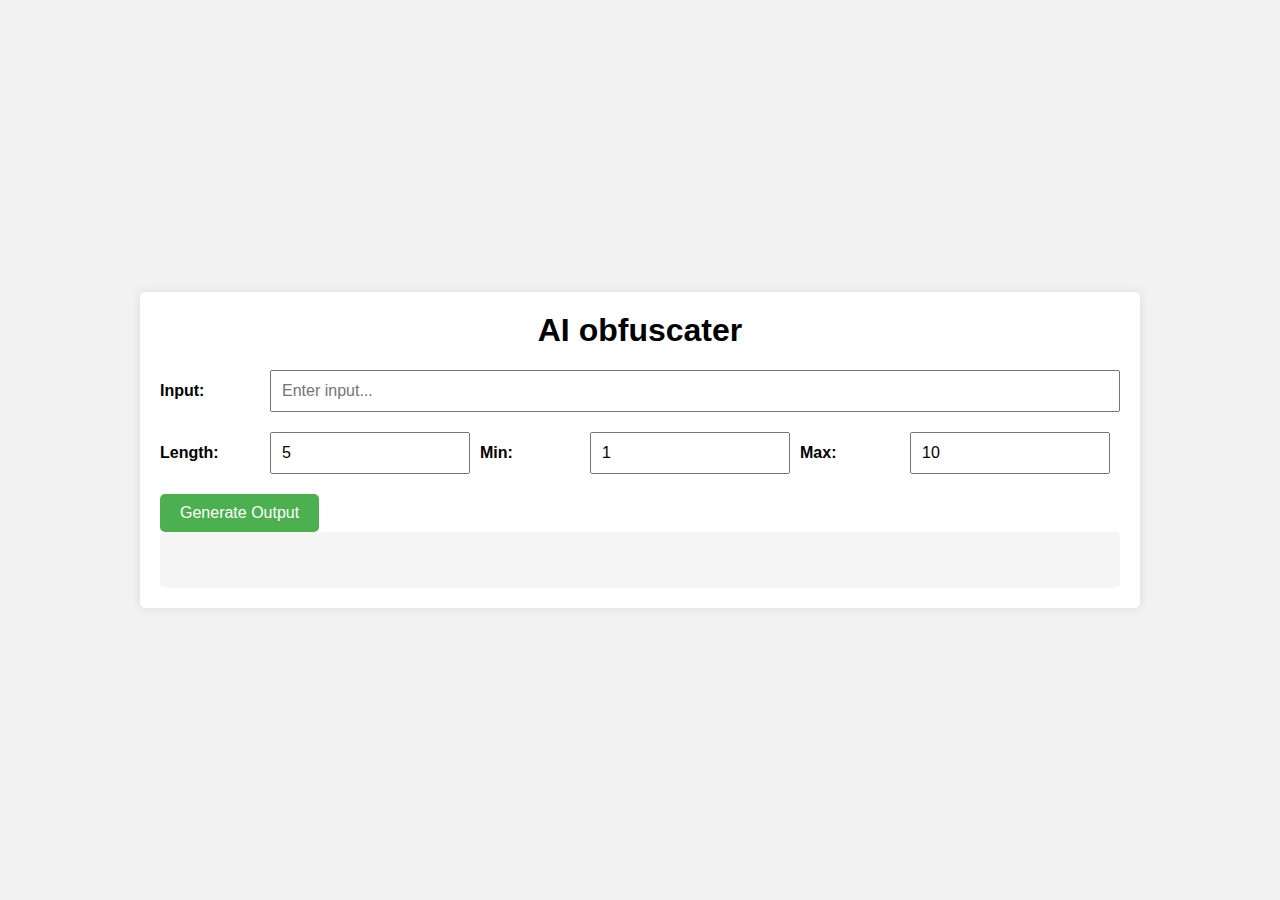
<file: Website-Projects/AI detection/AI obfuscator/index.html>
<!DOCTYPE html>
<html>
<head>
	<meta charset="UTF-8">
	<title>Simple Website</title>
	<link rel="stylesheet" type="text/css" href="style.css">
</head>
<body>
	<div class="container">
		<h1>AI obfuscater</h1>
		<div class="input-group">
			<label for="input">Input:</label>
			<input type="text" id="input" placeholder="Enter input...">
		</div>
		<div class="input-group">
			<label for="length">Length:</label>
			<input type="number" id="length" min="1" max="10" value="5">
			<label for="min">Min:</label>
			<input type="number" id="min" min="1" max="10" value="1">
			<label for="max">Max:</label>
			<input type="number" id="max" min="1" max="10" value="10">
		</div>
		<button class="btn" onclick="createOutput()">Generate Output</button>
		<div class="output">
			<p id="output"></p>
		</div>
	</div>
	<script src="script.js"></script>
</body>
</html>
</file>
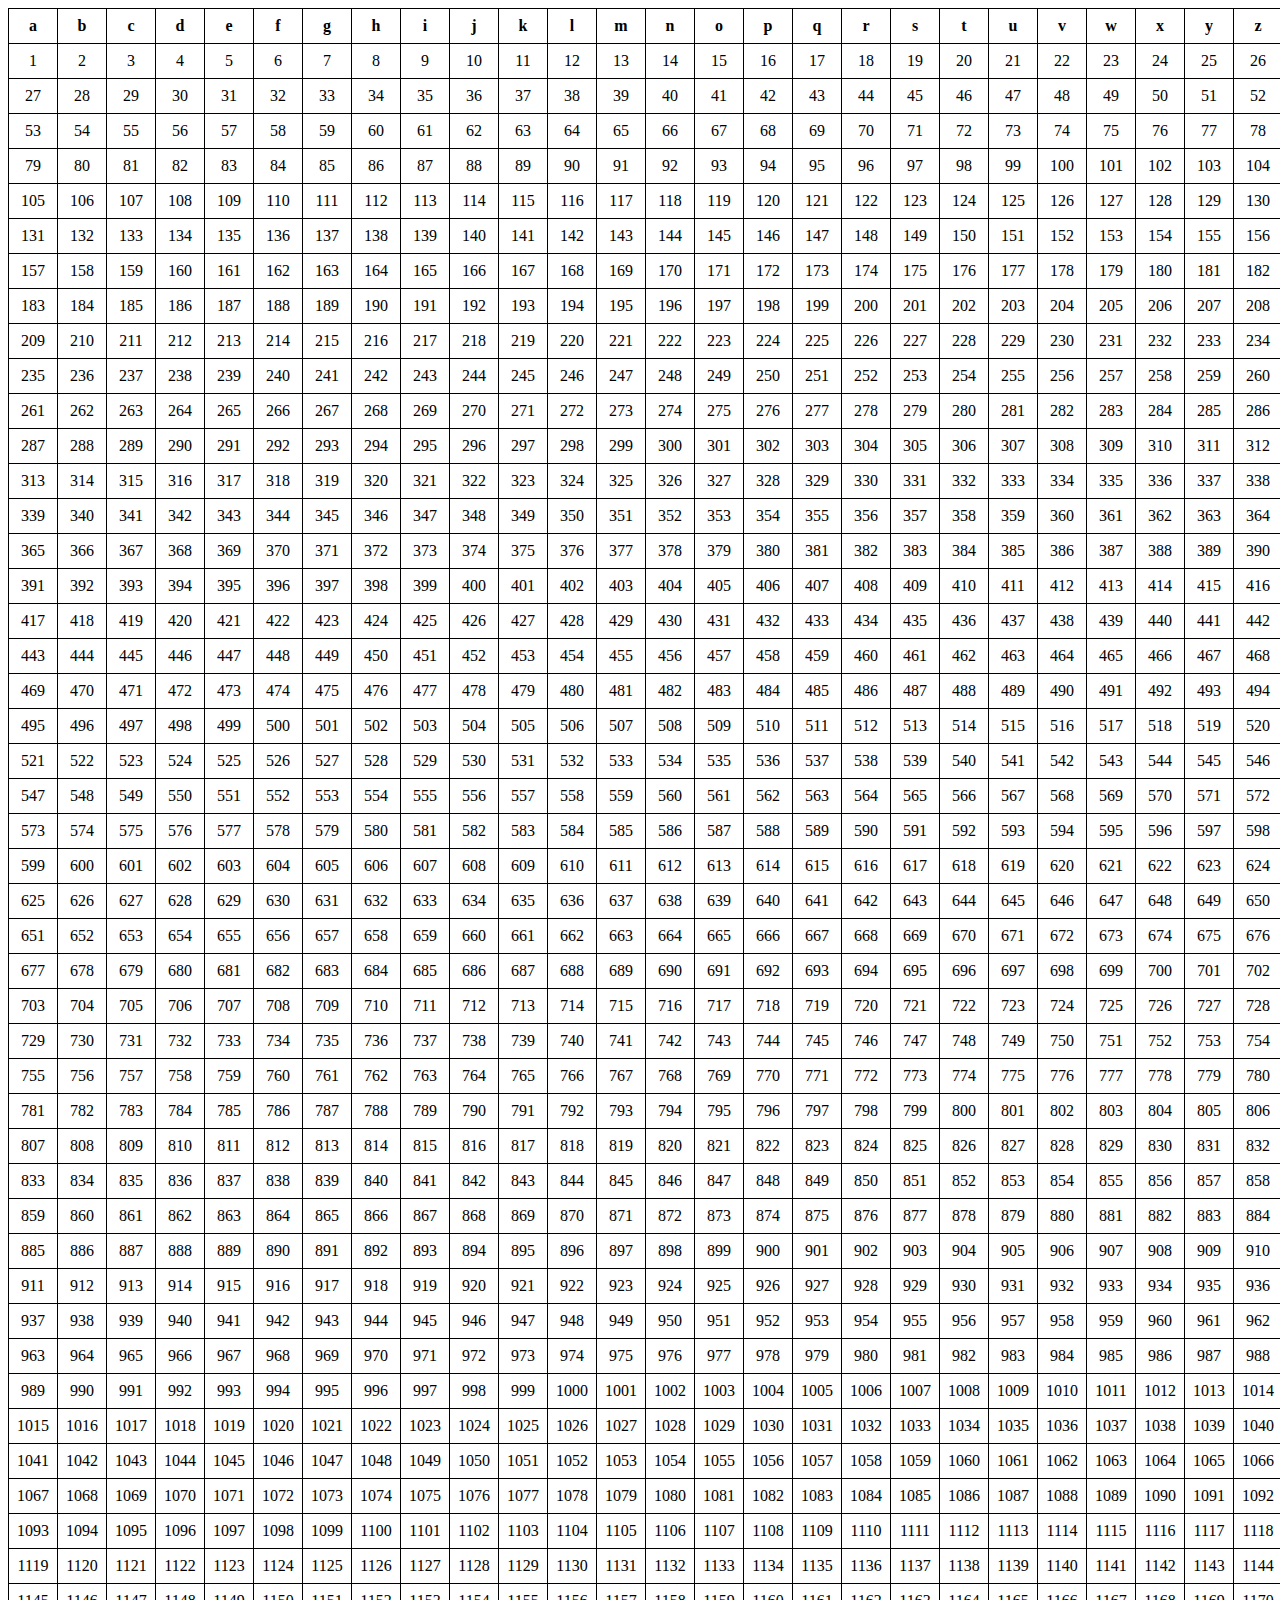
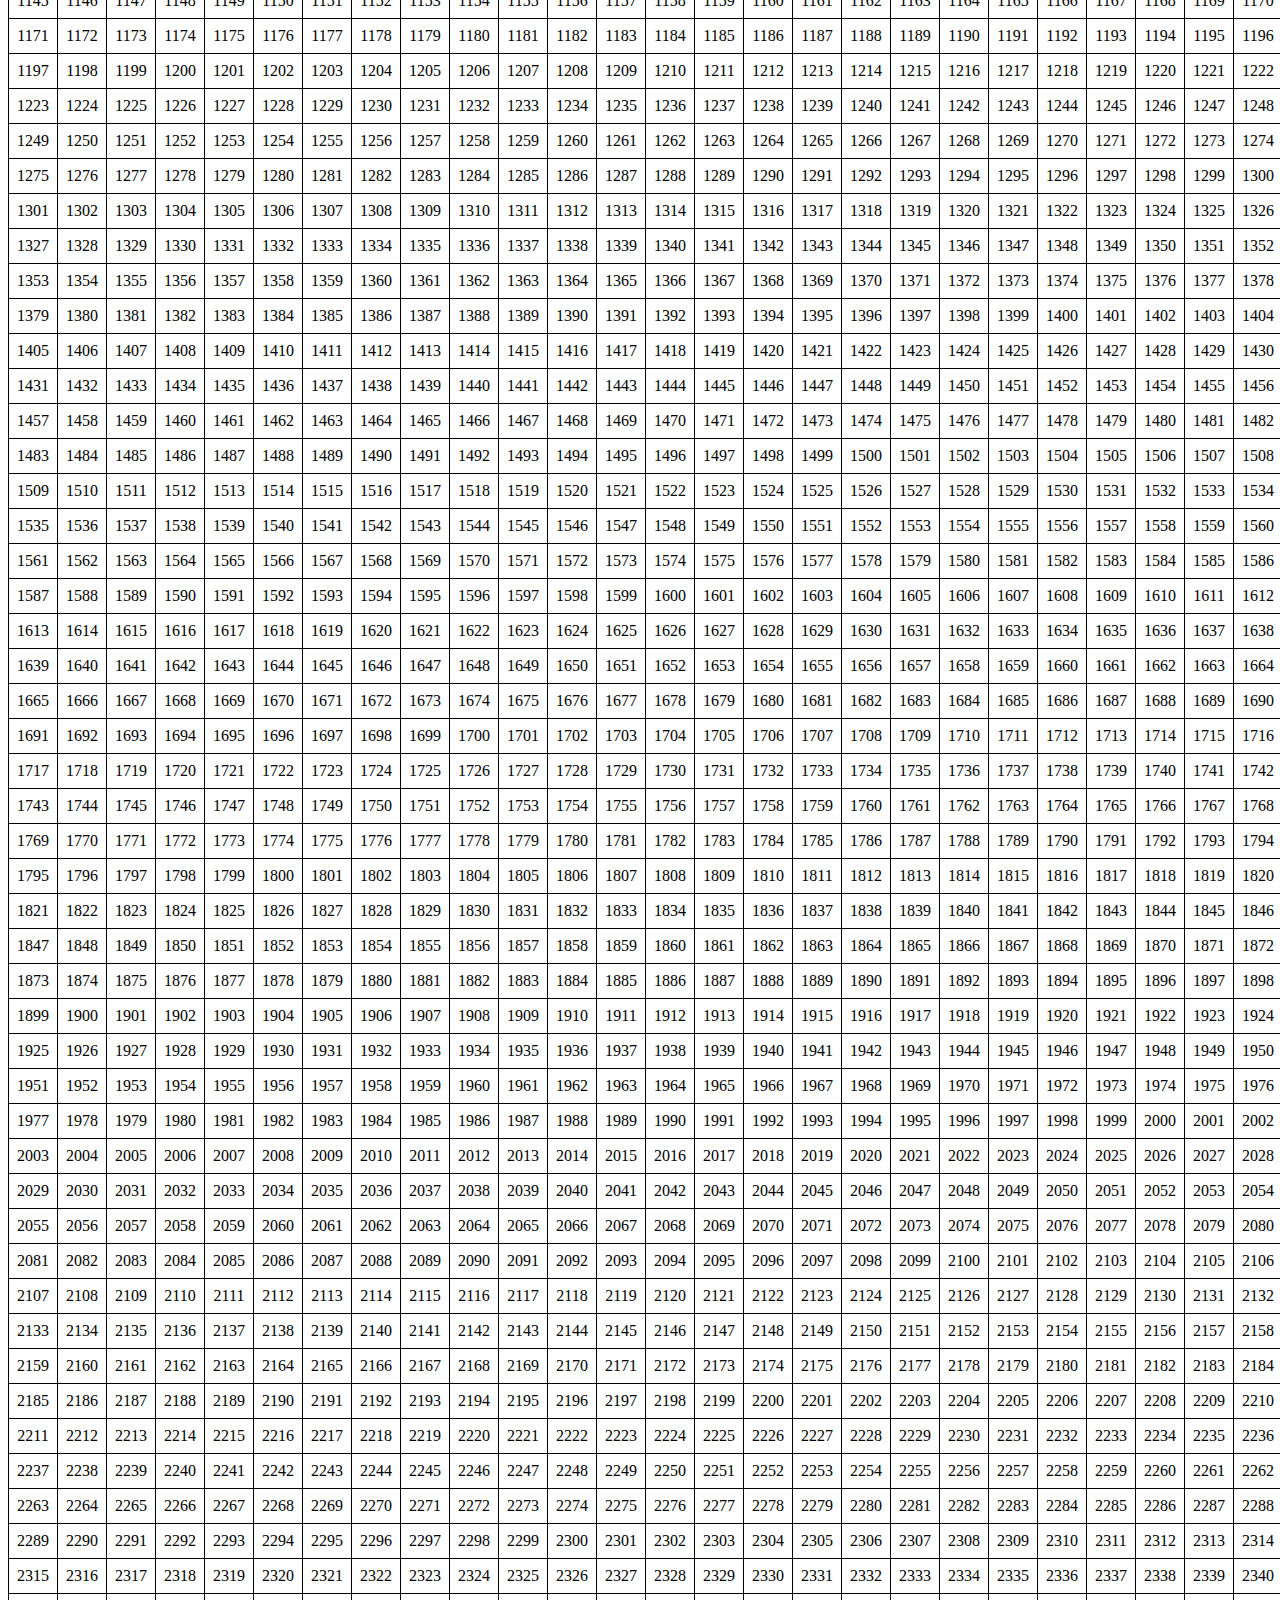
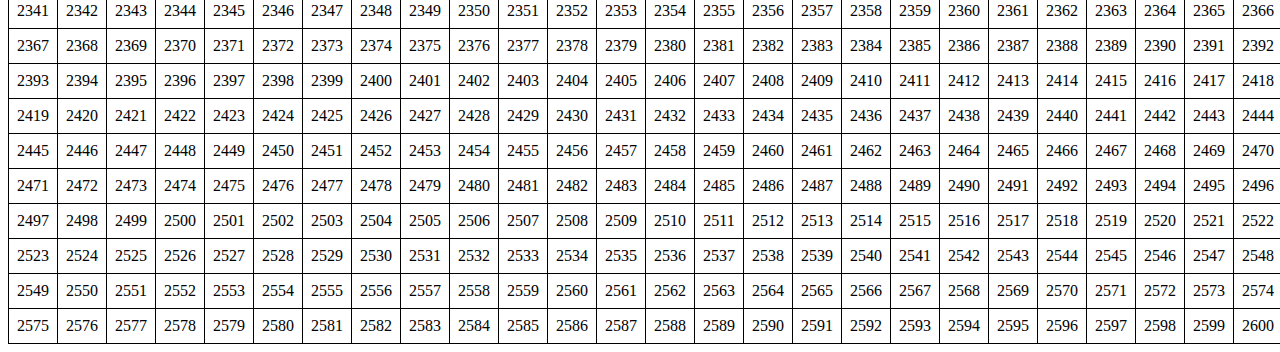
<file: Website-Projects/Ciphers/A1Z26 Cipher Graph/index.html>
<!DOCTYPE html>
<html>
    <head>
        <link rel="stylesheet" type="text/css" href="style.css">
    </head>
    <body>
        <table id="myTable">
            <thead>
                <tr id="headerRow"></tr>
            </thead>
            
             <tbody id="body"></tbody>
             
        </table>
        <script src="script.js"></script>
    </body>
</html>
</file>
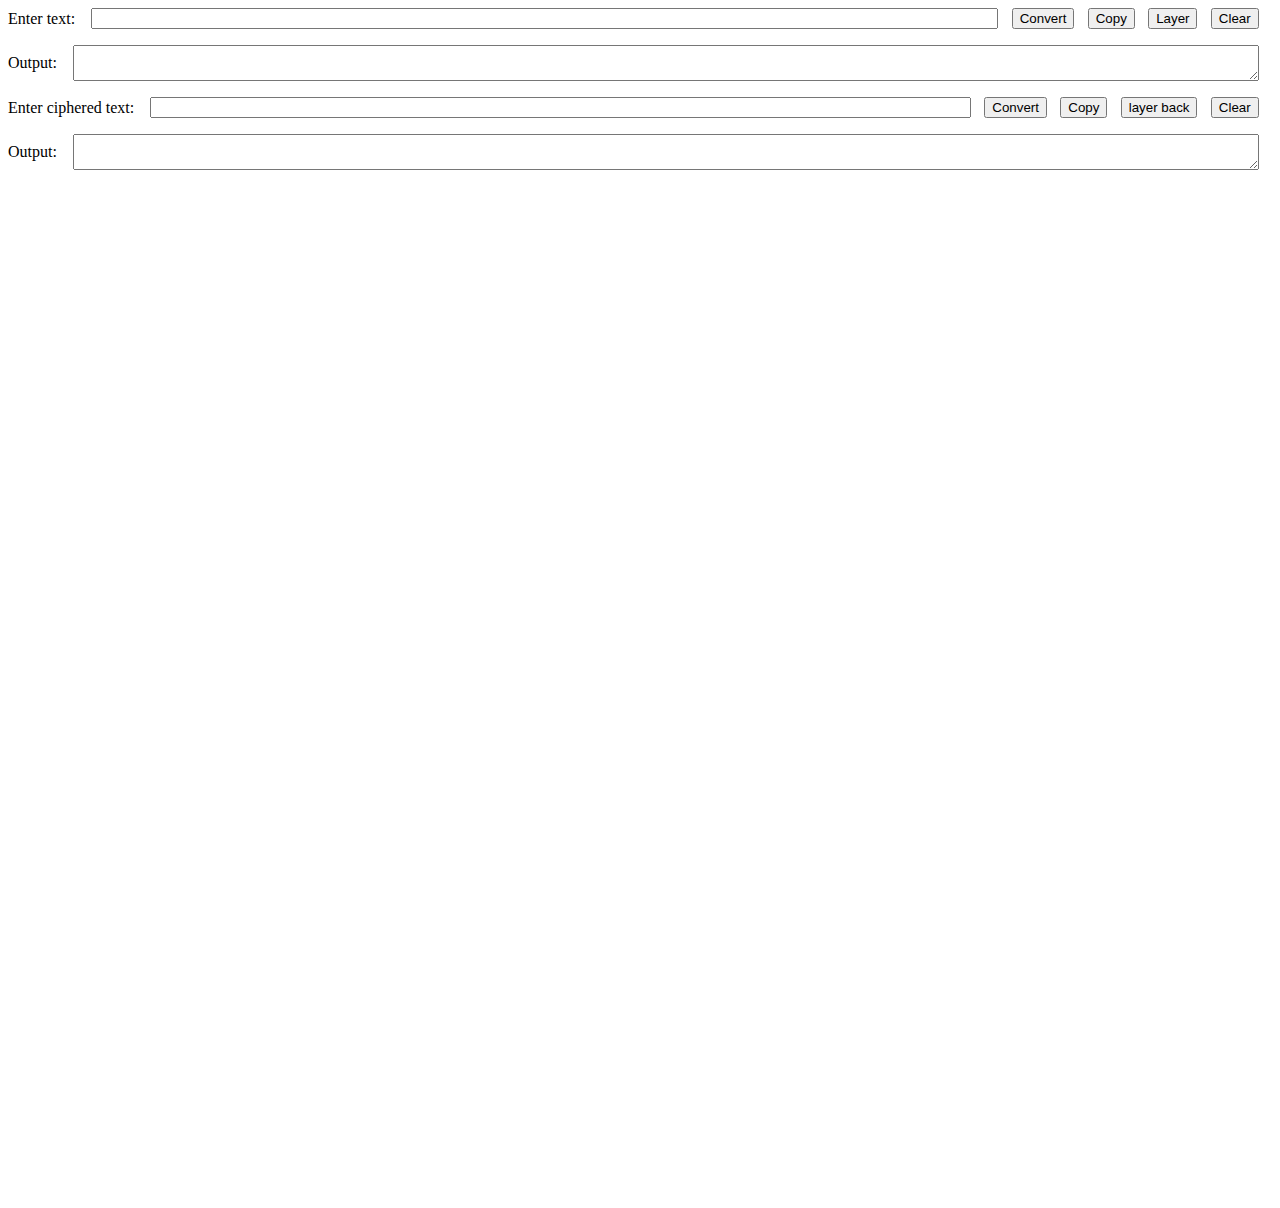
<file: Website-Projects/Ciphers/A1Z26 Cipher/index.html>
<!DOCTYPE html>
<html>
  <head>
    <meta charset="UTF-8">
    <title>Input to Number Converter</title>
    <link rel="stylesheet" type="text/css" href="style.css">
  </head>
  <body>

    <div class="input-box">
      <label for="input-text">Enter text:</label>
        <input type="text" id="input-text">
            <button onclick="convertInput()">Convert</button>
            <button onclick="copyText('output-text')">Copy</button>
            <button onclick="pasteText1('input-text','output-text')">Layer</button>
            <button onclick="clearInput()">Clear</button>

    </div>
    
    <div class="output-box">
      <label for="output-text">Output:</label>
      <textarea id="output-text" readonly></textarea>
    </div>
    
    <div class="input-box2">
      <label for="input-text2">Enter ciphered text:</label>
        <input type="text" id="input-text2">
            <button onclick="convertOutput()">Convert</button>
            <button onclick="copyText('input-text2')">Copy</button>
            <button onclick="pasteText2('input-text2','output-text2')">layer back</button>
            <button onclick="clearOutput()">Clear</button>

    </div>
    
    <div class="output-box2">
      <label for="output-text2">Output:</label>
      <textarea id="output-text2" readonly></textarea>
    </div>
    
    <script src="script.js"></script>
  
  </body>
</html>

    <!--
    // note 2/19/23 - prob around 10:00 pm
    The paste function that I wanted to include
    is blocked by DOMException permision policy
    I'm not sure how to handle that besides using
    local data in output and set the input text to the same
    
    // note 2/19/23 - 12:04 - changed paste into Layer feature
    doesn't fully work because of the convertion with numbers not
    being able to be layered back, otherwise, a fine work around.
    
    The layers break after the second time completly, the first
    is minor breaks
    -->
</file>
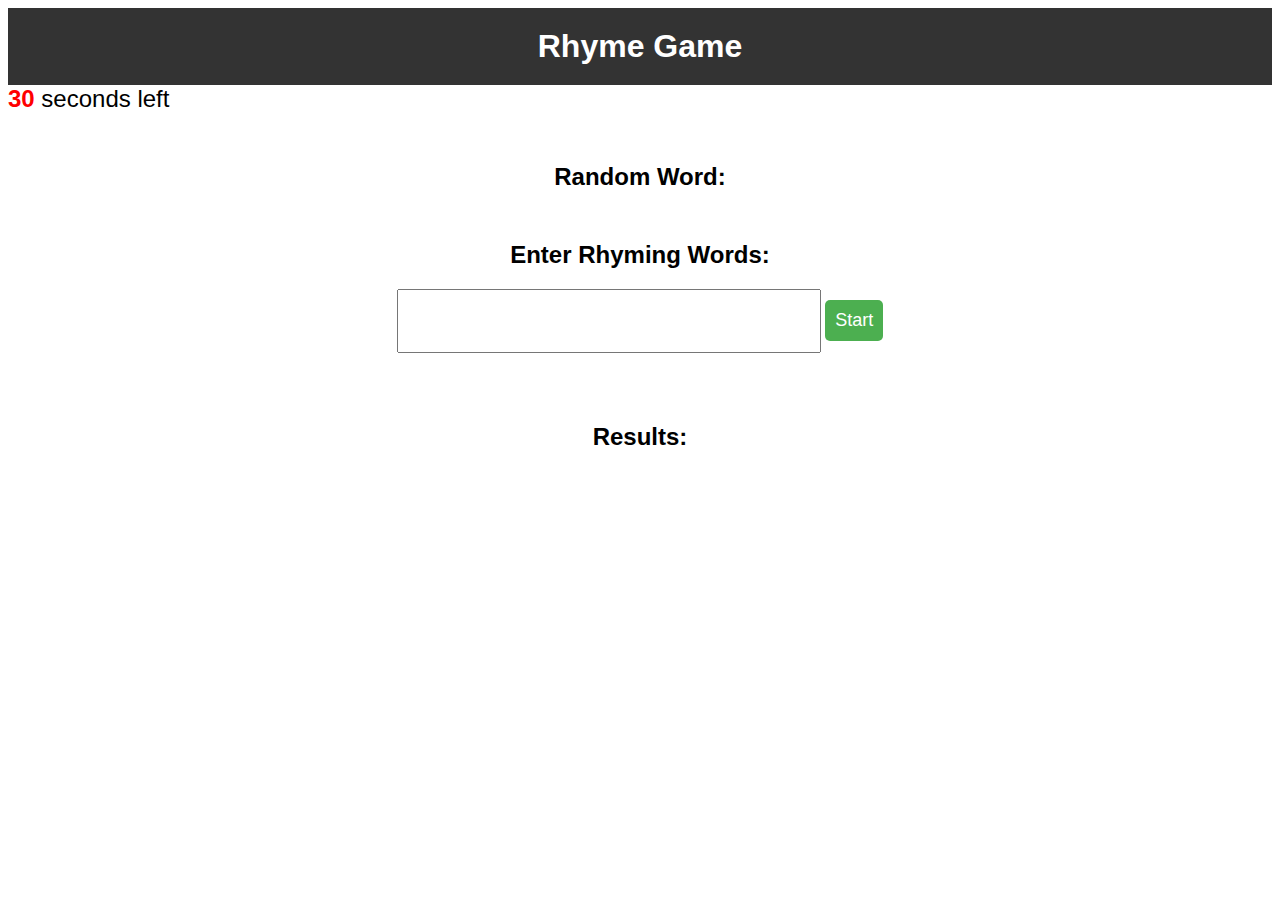
<file: Website-Projects/Rhyming type/Rhyme Game/index.html>
<!DOCTYPE html>
<html>
  <head>
    <title>Rhyming</title>
    <link rel="stylesheet" href="style.css">
  </head>
  <body>
    <header>
      <h1>Rhyme Game</h1>
    </header>
    <div id="timer-container">
        <span id="time-left">30</span> seconds left
      </div>
      
    <section id="random-word">
      <h2>Random Word:</h2>
      <p id="word"></p>
    </section>
    <section id="input">
      <h2>Enter Rhyming Words:</h2>
      <input type="text" id="user-input">
      <button id="start-btn">Start</button>
    </section>
    <section id="results">
      <h2>Results:</h2>
    </section>
    <script src="script.js"></script>
  </body>
</html>
</file>
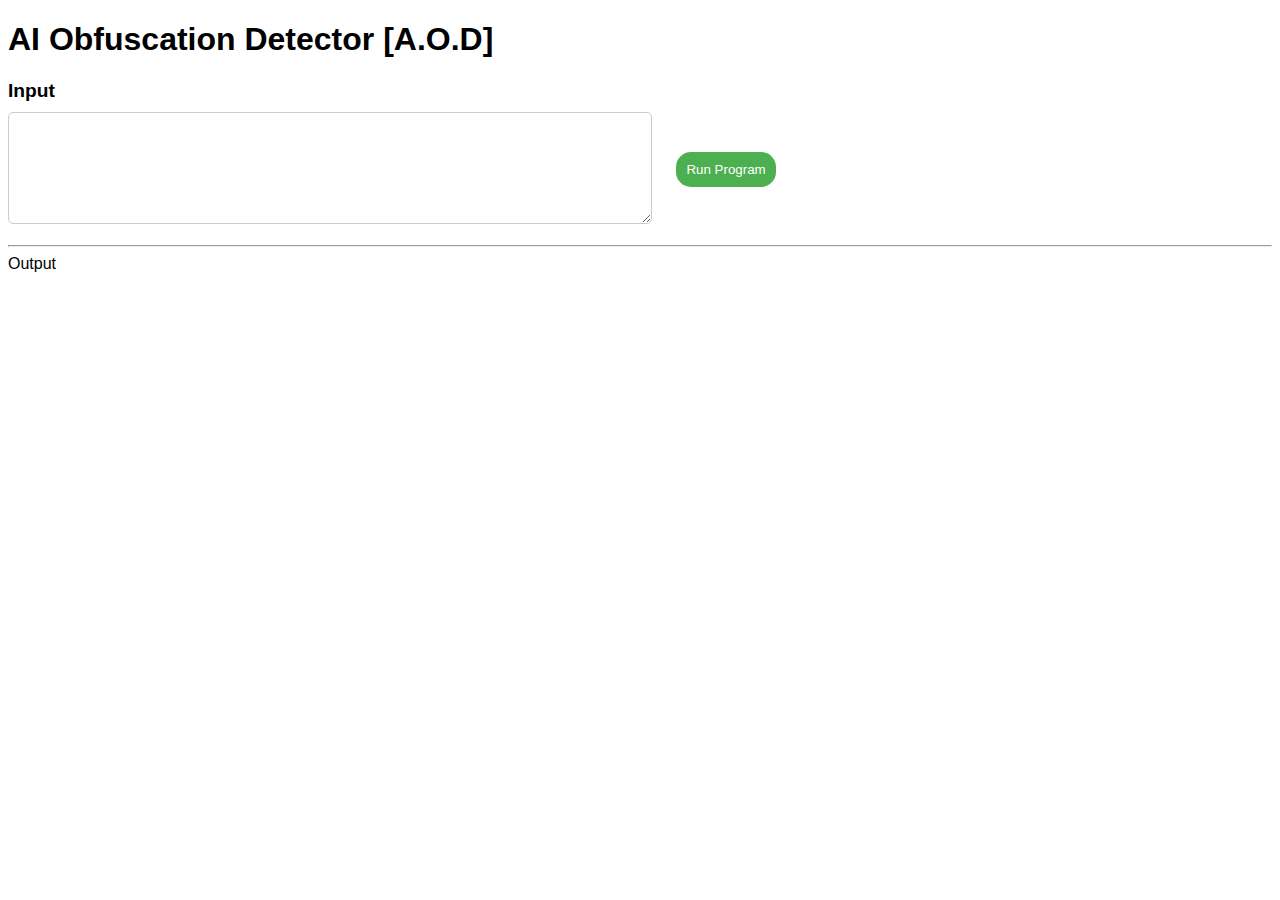
<file: Website-Projects/AI detection/Detector/AI-Detector.html>
<!DOCTYPE html>
<html>
  <head>
    <title>AI Obfuscation Detector</title>
    <link rel="stylesheet" type="text/css" href="style.css">
  </head>
  <body>
    <h1>AI Obfuscation Detector [A.O.D]</h1>
    <label for="input">Input</label>
    <textarea id="input"></textarea>

    <button onclick="runCode()">Run Program</button>
    <div id="main-button"></div>


    <hr>
    <label for="output">Output</label>
    <div id="output-container"></div>
    <script src="script.js"></script>
   
    <div class="grid-container">
        <!-- more items... -->
    </div>

  </body>
</html>
</file>
<file: Website-Projects/AI detection/AI obfuscator/style.css>
body {
	margin: 0;
	padding: 0;
	font-family: Arial, sans-serif;
	background-color: #f2f2f2;
	display: flex;
	flex-direction: column;
	justify-content: center;
	align-items: center;
	height: 100vh;
}

.container {
	width: 75%;
	margin: 0 auto;
	padding: 20px;
	background-color: #fff;
	box-shadow: 0 0 10px rgba(0, 0, 0, 0.1);
	border-radius: 5px;
}

h1 {
	text-align: center;
	margin-top: 0;
}

.input-group {
	display: flex;
	align-items: center;
	margin-bottom: 20px;
}

.input-group label {
	font-weight: bold;
	margin-right: 10px;
	flex-basis: 100px;
}

.input-group input {
	flex: 1;
	padding: 10px;
	font-size: 16px;
}

.input-group input[type="number"] {
	width: 60px;
	margin-right: 10px;
}

.btn {
	padding: 10px 20px;
	font-size: 16px;
	background-color: #4CAF50;
	color: #fff;
	border: none;
	border-radius: 5px;
	cursor: pointer;
}

.output {
	padding: 20px;
	background-color: #f5f5f5;
	border-radius: 5px;
}
</file>
<file: Website-Projects/Ciphers/A1Z26 Cipher Graph/style.css>
td {
    text-align: center;
}
    
table {
    margin-left: auto;
    margin-right: auto;
    border: 1px solid black; 
    border-collapse: collapse; 
}

th, td {
    border: 1px solid black; 
    padding: 8px; 
}
</file>
<file: Website-Projects/Ciphers/A1Z26 Cipher/style.css>
html, body {
  height: 1200px;
}


.input-box,
.input-box2,
.output-box,
.output-box2 {
  display: flex;
  flex-direction: row;
  align-items: center;
  margin-bottom: 1em;
}

.input-box label,
.input-box2 label,
.output-box label,
.output-box2 label {
  margin-right: 1em;
  font-weight: normal;
}

.input-box input[type=text],
.input-box2 input[type=text],
.output-box textarea,
.output-box2 textarea {
  flex-grow: 1;
  margin-right: 1em;
}

.input-box button,
.input-box2 button,
.output-box button,
.output-box2 button {
  margin-right: 1em;
}
</file>
<file: Website-Projects/Rhyming type/Rhyme Game/style.css>
body {
    font-family: sans-serif;
  }
  
  header {
    background-color: #333;
    color: white;
    text-align: center;
    padding: 20px;
  }
  
  h1 {
    margin: 0;
  }
  
  #random-word {
    margin-top: 50px;
    text-align: center;
  }
  
  #input {
    margin-top: 50px;
    text-align: center;
  }
  
  #results {
    margin-top: 50px;
    text-align: center;
  }
  
  input[type="text"] {
    width: 400px;
    height: 40px;
    padding: 10px;
    font-size: 18px;
    margin-bottom: 20px;
  }
  
  button {
    background-color: #4CAF50;
    color: white;
    padding: 10px;
    border: none;
    border-radius: 5px;
    font-size: 18px;
    cursor: pointer;
  }
  
  button:hover {
    background-color: #3e8e41;
  }
  
#timer-container {
  font-size: 24px;
  margin-bottom: 20px;
}

#time-left {
  font-weight: bold;
  color: red;
}
</file>
<file: Website-Projects/AI detection/Detector/style.css>
body {
  font-family: Arial, sans-serif;
}
textarea {
    width: 50%;
    height: 100px;
    padding: 5px;
    border: 1px solid #ccc;
    border-radius: 5px;
    text-align: left;
    direction: ltr;
  }
  
  label[for="input"] {
    text-align: center;
    font-size: 1.2em;
    font-weight: bold;
    margin-bottom: 10px;
  }
  #input {
    font-family: monospace;
  }

  label {
    display: flex;
    align-items: center;  

  }
  button {
    position: relative;
    bottom: 50px;
    padding: 10px 10px;
    background-color: #4CAF50;
    color: white;
    border: black;
    border-radius: 15px;
    cursor: pointer;
    
    margin-left: 20px;
  }
  
button:hover {
  background-color: #3e8e41;
}
.grid-container {
    display: grid;
    grid-template-columns: repeat(2, 1fr);
    grid-gap: 10px;
    margin: 0 auto;
    max-width: 960px; /* adjust as needed */
  }
    
  .grid-item {
    border: 1px solid #ccc;
    padding: 10px;
    max-width: 480px; /* adjust as needed */
  }
</file>
